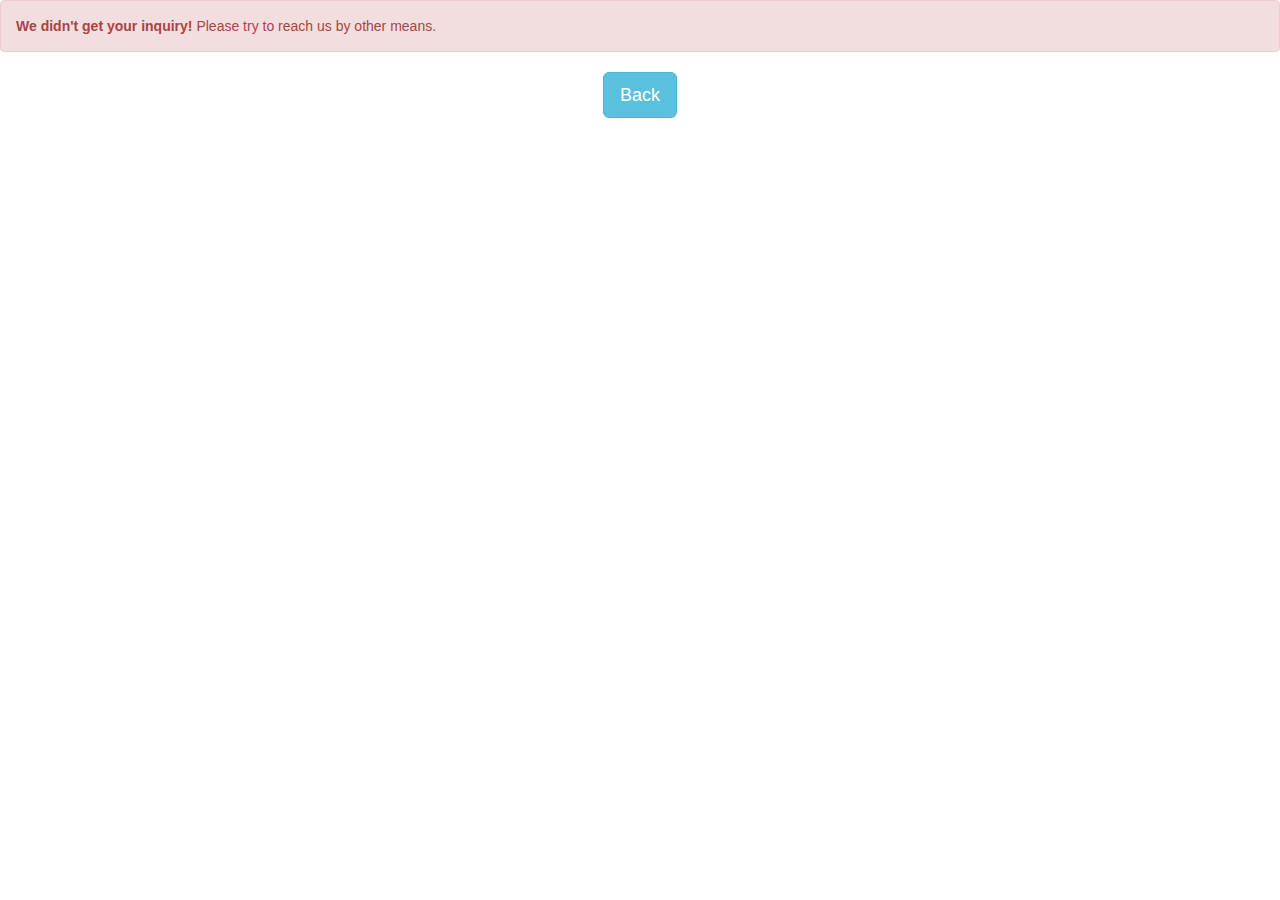
<file: failure.html>
<!doctype html>

<html lang="en">
    <head>
        <meta charset="utf-8">

        <title>We Didn't get your inquiry</title>
        <meta name="description" content="Single page UI-bootstrap template with back-button support">
        <meta name="author" content="rhildred">
        <meta name="viewport" content="width=device-width, initial-scale=1.0" />

        <link rel="stylesheet" href="https://rhildred.github.io/singlepageui-bootstrap/css/main.css" />
        <script>
            function goBack() {
                window.history.back();
            }

        </script>

        <!--[if lt IE 9]>
<script src="https://html5shiv.googlecode.com/svn/trunk/html5.js"></script>
<![endif]-->
    </head>

    <body>
        <div class="alert alert-danger" role="alert">
            <strong>We didn't get your inquiry!</strong> Please try to reach us by other means.
        </div>
        <button type="button" class="btn btn-lg btn-info" style="display:block; margin: 0 auto" onclick="goBack()">Back</button>
    </body>
</html>
</file>
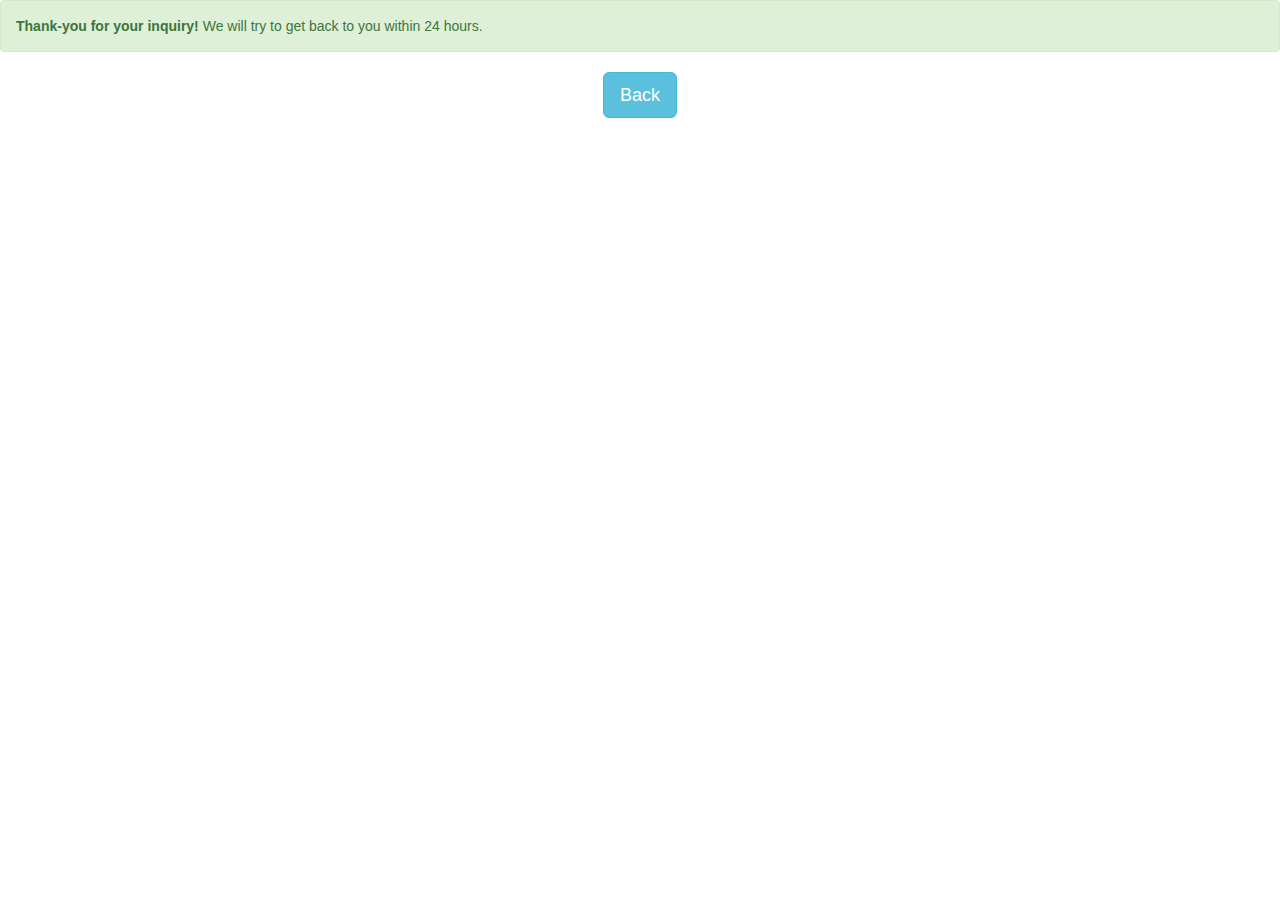
<file: success.html>
<!doctype html>

<html lang="en">
    <head>
        <meta charset="utf-8">

        <title>Thank-you for your inquiry</title>
        <meta name="description" content="Single page UI-bootstrap template with back-button support">
        <meta name="author" content="rhildred">
        <meta name="viewport" content="width=device-width, initial-scale=1.0" />

        <link rel="stylesheet" href="https://rhildred.github.io/singlepageui-bootstrap/css/main.css" />
        <script>
            function goBack() {
                window.history.back();
            }

        </script>

        <!--[if lt IE 9]>
<script src="https://html5shiv.googlecode.com/svn/trunk/html5.js"></script>
<![endif]-->
    </head>

    <body>
        <div class="alert alert-success" role="alert">
            <strong>Thank-you for your inquiry!</strong> We will try to get back to you within 24 hours.
        </div>
        <button type="button" class="btn btn-lg btn-info" style="display:block; margin: 0 auto" onclick="goBack()">Back</button>
    </body>
</html>
</file>
